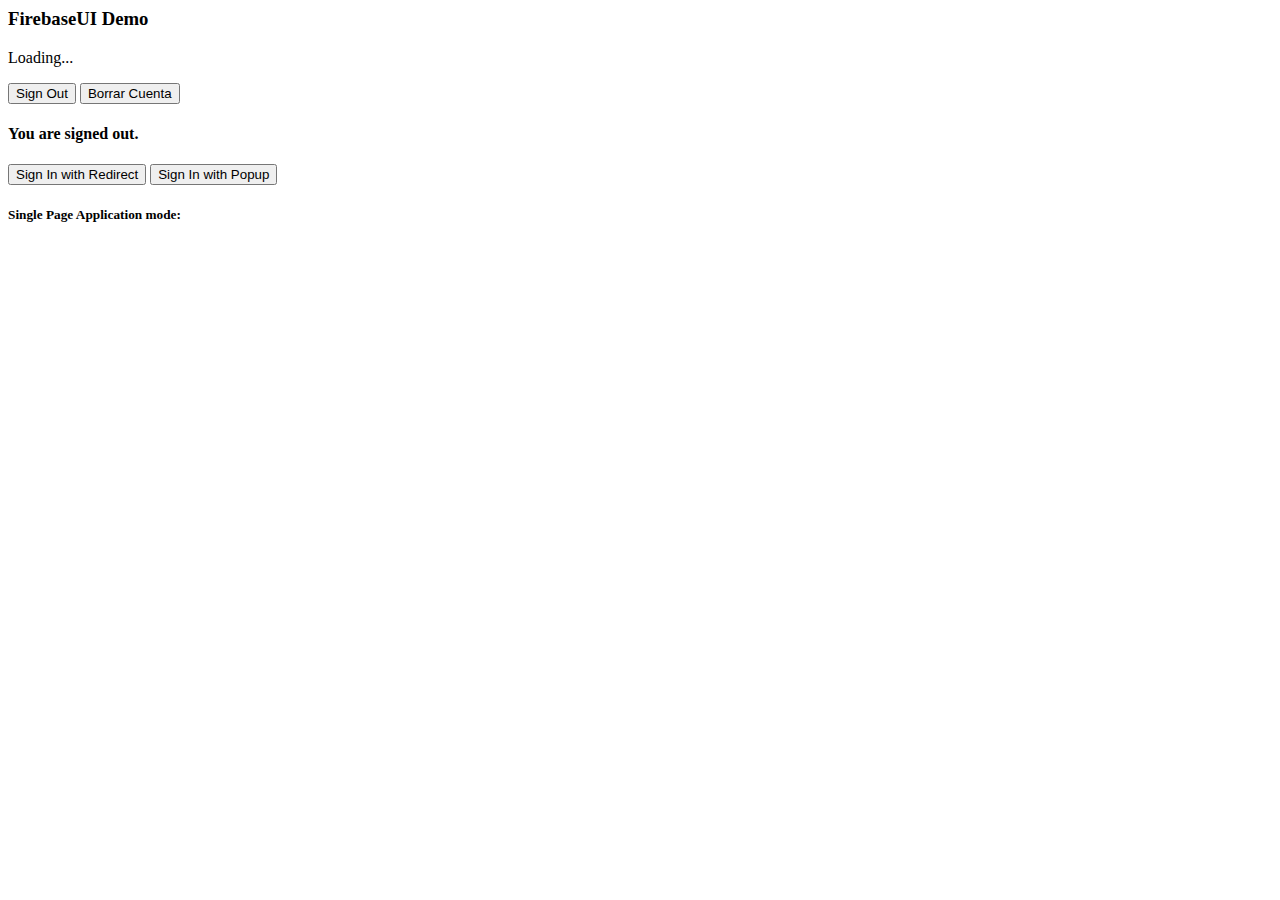
<file: logout.html>
<html>
  <head>
    <meta charset="UTF-8">
    <title>FirebaseUI Auth Demo</title>
    <meta name="viewport" content="width=device-width, initial-scale=1">
  </head>
  <body>
    <div id="container">
      <h3>FirebaseUI Demo</h3>
      <div id="loading">Loading...</div>
      <div id="loaded" class="hidden">
        <div id="main">
          <div id="user-signed-in" class="hidden">
            <div id="user-info">
              <div id="photo-container">
                <img id="photo"></img>
              </div>
              <div id="name"></div>
              <div id="email"></div>
              <div class="clearfix"></div>
            </div>
            <p>
              <button id="sign-out">Sign Out</button>
              <button id="delete-account">Borrar Cuenta</button>
            </p>
          </div>
          <div id="user-signed-out" class="hidden">
            <h4>You are signed out.</h4>
            <p>
              <button id="sign-in-with-redirect">Sign In with Redirect</button>
              <button id="sign-in-with-popup">Sign In with Popup</button>
            </p>
            <div id="firebaseui-spa">
              <h5>Single Page Application mode:</h5>
              <div id="firebaseui-container"></div>
            </div>
          </div>
        </div>
      </div>
    </div>
  </body>
</html>
<script>
var config = {
       apiKey: "AIzaSyBgcSHxbo93P-N9Sh-ZIqgzvwicHDk_Skc",
       authDomain: "fir-ui-demo-84a6c.firebaseapp.com",
       databaseURL: "https://fir-ui-demo-84a6c.firebaseio.com",
       storageBucket: "fir-ui-demo-84a6c.appspot.com",
     };
     firebase.initializeApp(config);

var uiConfig = {
 'callbacks': {
   // Called when the user has been successfully signed in.
   'signInSuccess': function(user, credential, redirectUrl) {
     handleSignedInUser(user);
     // Do not redirect.
     return false;
   }
 },
 // Opens IDP Providers sign-in flow in a popup.
 'signInFlow': 'popup',
 'signInOptions': [
   // TODO(developer): Remove the providers you don't need for your app.
   {
     provider: firebase.auth.GoogleAuthProvider.PROVIDER_ID,
     scopes: ['https://www.googleapis.com/auth/plus.login']
   },
   {
     provider: firebase.auth.FacebookAuthProvider.PROVIDER_ID,
     scopes :[
       'public_profile',
       'email',
       'user_likes',
       'user_friends'
     ]
   },
   firebase.auth.TwitterAuthProvider.PROVIDER_ID,
   firebase.auth.GithubAuthProvider.PROVIDER_ID,
   firebase.auth.EmailAuthProvider.PROVIDER_ID
 ],
 // Terms of service url.
 'tosUrl': 'https://www.google.com'
};

// Initialize the FirebaseUI Widget using Firebase.
var ui = new firebaseui.auth.AuthUI(firebase.auth());
// Keep track of the currently signed in user.
var currentUid = null;

/**
* Redirects to the FirebaseUI widget.
*/
var signInWithRedirect = function() {
 window.location.assign('https://fir-ui-demo-84a6c.firebaseapp.com/widget');
};


/**
* Open a popup with the FirebaseUI widget.
*/
var signInWithPopup = function() {
 window.open('https://fir-ui-demo-84a6c.firebaseapp.com/widget', 'Sign In', 'width=400,height=600');
};


/**
* Displays the UI for a signed in user.
*/
var handleSignedInUser = function(user) {
 currentUid = user.uid;
 document.getElementById('user-signed-in').style.display = 'block';
 document.getElementById('user-signed-out').style.display = 'none';
 document.getElementById('name').textContent = user.displayName;
 document.getElementById('email').textContent = user.email;
 if (user.photoURL){
   document.getElementById('photo').src = user.photoURL;
   document.getElementById('photo').style.display = 'block';
 } else {
   document.getElementById('photo').style.display = 'none';
 }
};


/**
* Displays the UI for a signed out user.
*/
var handleSignedOutUser = function() {
 document.getElementById('user-signed-in').style.display = 'none';
 document.getElementById('user-signed-out').style.display = 'block';
 ui.start('#firebaseui-container', uiConfig);
};

// Listen to change in auth state so it displays the correct UI for when
// the user is signed in or not.
firebase.auth().onAuthStateChanged(function(user) {
 // The observer is also triggered when the user's token has expired and is
 // automatically refreshed. In that case, the user hasn't changed so we should
 // not update the UI.
 if (user && user.uid == currentUid) {
   return;
 }
 document.getElementById('loading').style.display = 'none';
 document.getElementById('loaded').style.display = 'block';
 user ? handleSignedInUser(user) : handleSignedOutUser();
});


/**
* Initializes the app.
*/
var initApp = function() {
 document.getElementById('sign-in-with-redirect').addEventListener(
     'click', signInWithRedirect);
 document.getElementById('sign-in-with-popup').addEventListener(
     'click', signInWithPopup);
 document.getElementById('sign-out').addEventListener('click', function() {
   firebase.auth().signOut();
 });
 document.getElementById('delete-account').addEventListener(
     'click', function() {
       firebase.auth().currentUser.delete();
     });
};

window.addEventListener('load', initApp);  
</script>
</file>
